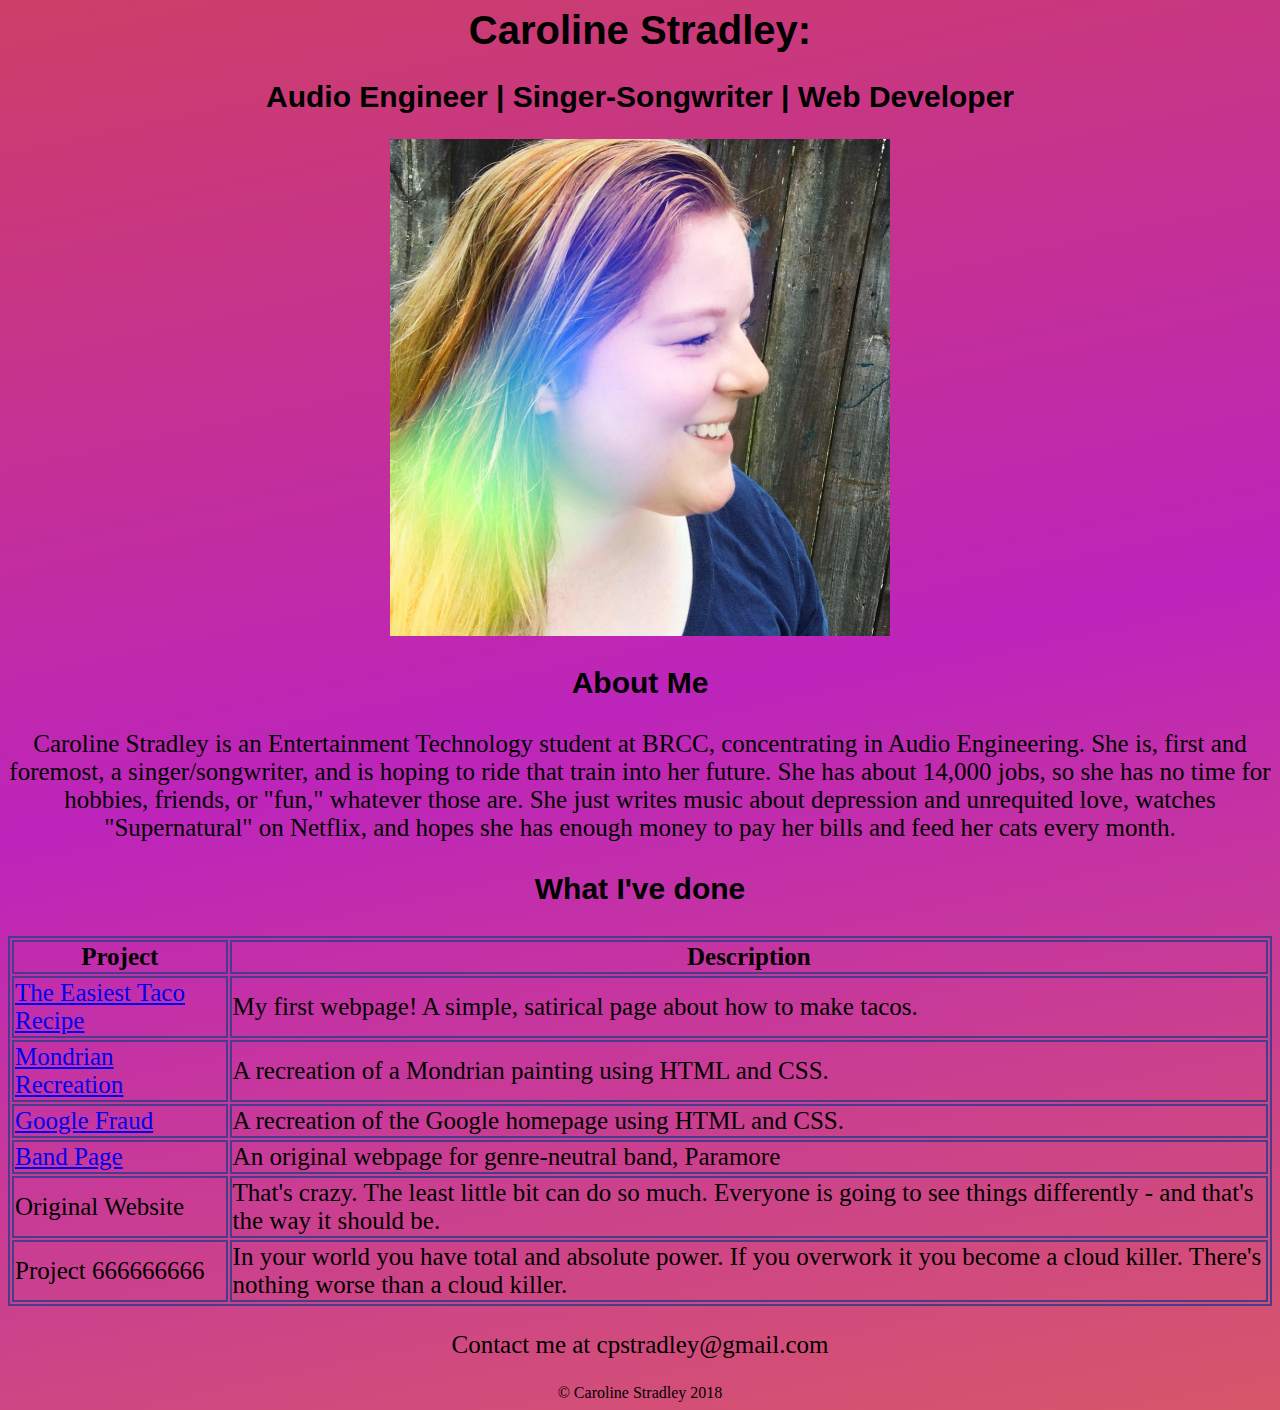
<file: index.html>
<DOCTYPE html>
    <html> 
<head>
    <title> Caroline Stradley Portfolio</title>
     <link rel="stylesheet" href="style.css">
     </head>
<body>
    <div id="container">
    <header>
        <h1>Caroline Stradley:</h1>
        <h2> Audio Engineer | Singer-Songwriter | Web Developer</h2>
    </header>
       <main> <img src="CStrad_img.jpg" height="497" width="500" alt="CStradley"></main>
      
    <section class="about"> 
        <h3>About Me</h3>
        <p>Caroline Stradley is an Entertainment Technology student at BRCC, 
            concentrating in Audio Engineering. She is, first and foremost, 
            a singer/songwriter, and is hoping to ride that train into her future. 
            She has about 14,000 jobs, so she has no time for hobbies, friends, or "fun," 
            whatever those are. She just writes music about depression and unrequited love, 
            watches "Supernatural" on Netflix, and hopes she has enough money to pay her bills 
            and feed her cats every month.</p>
     </section>       


    <section class="table">
        <h3>What I've done</h3>
    <table class="center" style="width 50%">
        <tr>
            <th>Project</th>
            <th>Description</th>
        </tr>
        <tr> 
            <td><a href="recipe/index.html">The Easiest Taco Recipe</a></td>
            <td>My first webpage! A simple, satirical page about how to make tacos.</td>
        </tr>
        <tr>
            <td><a href="mondrian/index.html">Mondrian Recreation</a></td>
            <td>A recreation of a Mondrian painting using HTML and CSS.</td>
        </tr>
        <tr>
            <td><a href="google_fraud/index.html">Google Fraud</a></td>
            <td>A recreation of the Google homepage using HTML and CSS.</td>
        </tr>
        <tr>
            <td><a href="band/index.html">Band Page</a></td>
            <td>An original webpage for genre-neutral band, Paramore</td>
        </tr>
        <tr>
            <td>Original Website</td>
            <td>That's crazy. The least little bit can do so much. Everyone is going to see things differently - and that's the way it should be.</td>
        </tr>
        <tr>
            <td>Project 666666666</td>
            <td> In your world you have total and absolute power. If you overwork it you become a cloud killer. There's nothing worse than a cloud killer.</td>
        </tr>
    </table>
    </section>
        <p>Contact me at cpstradley@gmail.com</p>
<footer>&copy; Caroline Stradley 2018</footer>
    </div>
</body>
</html>
</file>
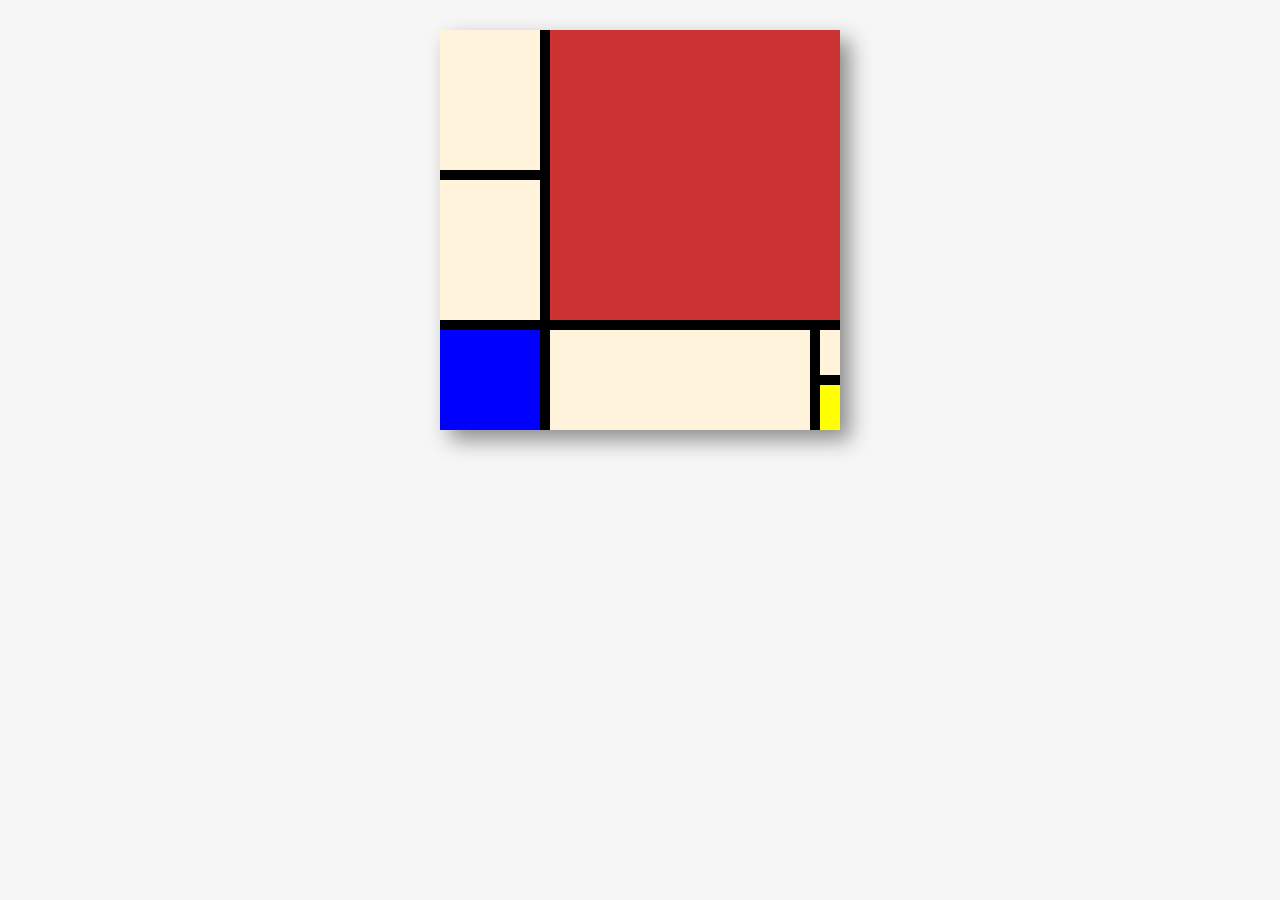
<file: mondrian/index.html>
<!DOCTYPE html>
<!--[if lte IE 6]><html class="preIE7 preIE8 preIE9"><![endif]-->
<!--[if IE 7]><html class="preIE8 preIE9"><![endif]-->
<!--[if IE 8]><html class="preIE9"><![endif]-->
<!--[if gte IE 9]><!--><html><!--<![endif]-->
  <head>
    <meta charset="UTF-8">
  <meta http-equiv="X-UA-Compatible" content="IE=edge,chrome=1">
  <meta name="viewport" content="width=device-width,initial-scale=1">
    <title>Assignment 2</title>
  <meta name="author" content="Caroline Stradley">
  <meta name="description" content="description here">
  <meta name="keywords" content="keywords,here">
  <link rel="stylesheet" href="stylesheet.css" type="text/css">
  </head>
  <body>
    <div class="painting">
        <div class="toprow">
            <div class="bigbox red right"></div>
            <div class="divider1 black right"></div>
            <div class="topleftcolumn">
              <div class="mediumbox"></div>
              <div class="divider2 black"></div>
              <div class="mediumbox"></div>
            </div>
        </div>
        <div class="middlerow black"></div>
        
        <div class="bottomrow">
        
          <div class="bottomrightcolumn right">
              <div class="bottomrightbox"></div>
              <div class="divider3 black"></div>
              <div class="bottomrightbox yellow"></div>
          </div>
        
          <div class="divider4 black right"></div>
          
          <div class="bottommiddlebox right"></div>
          
          <div class="divider4 black right"></div>
          
          <div class="bottomleftbox blue right"></div>
        
        </div>

        </div>
    
  

  </body>
</html>
</file>
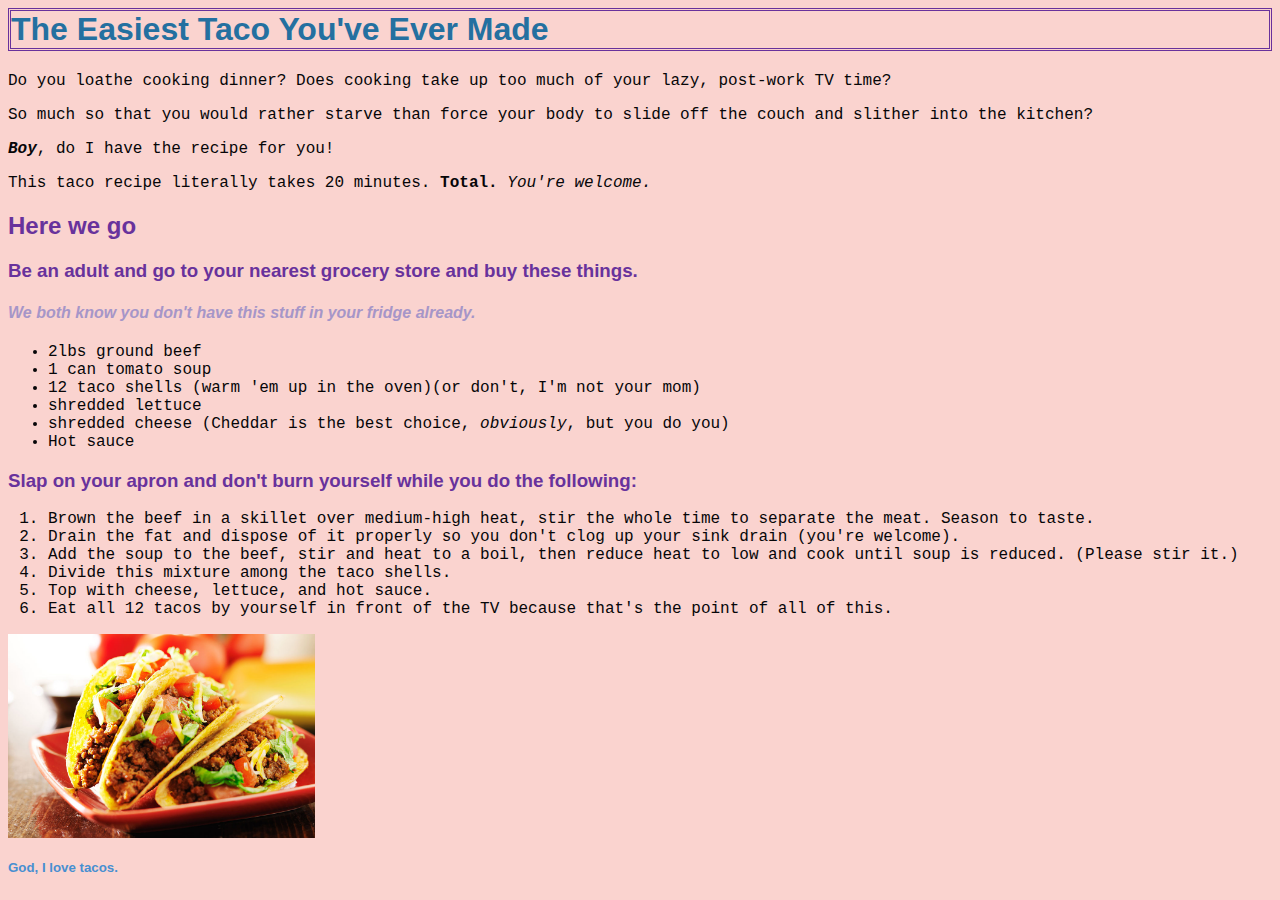
<file: recipe/index.html>
<DOCTYPE HTML>
    <html>
        <head>
            <title>The Easiest Taco Recipe</title>
            <link rel="stylesheet" href="style.css">
            </head>
            <body>
                <h1>The Easiest Taco You've Ever Made</h1>
                
                <p>Do you loathe cooking dinner? Does cooking take up too much of your lazy, post-work TV time?</p>
                <p>So much so that you would rather starve than force your body to slide off the couch and slither into the kitchen?</p>
                <p><em><strong>Boy</strong></em>, do I have the recipe for you!</p> 
                <p>This taco recipe literally takes 20 minutes. <strong>Total.</strong> <em>You're welcome.</em></p>
            <h2><strong>Here we go</strong></h2>
            <h3>Be an adult and go to your nearest grocery store and buy these things.</h3>
            <h4><em>We both know you don't have this stuff in your fridge already.</em></h4>
                <ul>
                    <li>2lbs ground beef</li>
                    <li>1 can tomato soup</li>
                    <li>12 taco shells (warm 'em up in the oven)(or don't, I'm not your mom)</li>
                    <li>shredded lettuce</li>
                    <li>shredded cheese (Cheddar is the best choice,<em> obviously</em>, but you do you)</li>
                    <li>Hot sauce</li>
                </ul>
            <h3>Slap on your apron and don't burn yourself while you do the following:</h3>
            <ol>
                <li>Brown the beef in a skillet over medium-high heat, stir the whole time to separate the meat. Season to taste.</li>
                <li>Drain the fat and dispose of it properly so you don't clog up your sink drain (you're welcome).</li>
                <li>Add the soup to the beef, stir and heat to a boil, then reduce heat to low and cook until soup is reduced. (Please stir it.)</li>
                <li>Divide this mixture among the taco shells.</li>
                <li>Top with cheese, lettuce, and hot sauce.</li>
                <li>Eat all 12 tacos by yourself in front of the TV because that's the point of all of this.</li>
            </ol>
            <img src="taco_img.jpg" height="204" width="307" alt="TACOS">
            <h5>God, I love tacos.</h5>

                </body>
        </html>
</file>
<file: style.css>
body{
    text-align: center;
   background: rgb(215,87,105);
   background: linear-gradient(348deg, rgba(215,87,105,1) 0%,
    rgba(189,36,187,1) 50%, rgba(205,63,103,1) 100%);
    }

table,th,td{
    align-items: center;
    border: 2px solid darkslateblue;
}
h1{
    font-family: Tahoma, Verdana, Segoe, sans-serif;
    font-size: 40px;
}
h2{
    font-family: Tahoma, Verdana, Segoe, sans-serif;
    font-size: 30px; 
}
h3{
    font-family: Tahoma, Verdana, Segoe, sans-serif;
    font-size: 30px;
}
p{
    font-family: Perpetua, Baskerville, serif;
    font-size: 25px;
}
table{
    font-family: Perpetua, Baskerville, serif;
    font-size: 25px;
}
table.center {
    margin-left:auto;
    margin-right:auto;
}
</file>
<file: mondrian/stylesheet.css>
body{
    background: #F6F6F6;
}

.painting{
    background: #FFF4DB;
    width: 400px;
    height: 400px;
    margin-top: 30px;
    margin-right: auto;
    margin-left: auto;
    box-shadow: 10px 10px 20px #8D8D8D;
}
.toprow{
    height: 290px;
}
    .bigbox{
        width: 290px;
        height:290px;
    }
    .red{
        background: #C33;
    }
    .blue{
        background: #00F;
    }
    .yellow{
        background: #FF0;
    }
    .black{
        background: #000;
    }
    .right{
        float: right;
    }
    .left{
        float: left;
    }
    .divider1{
        height: 290px;
        width: 10px;
    }
    .mediumbox{
        width: 100px;
        height: 140px;
    }
    .divider2{
        height: 10px;
        width: 100px;
    }

.middlerow{
    width: 400px;
    height: 10px;
}

.bottomrow{
    height: 100px;
}
   
    .bottomrightbox{
        height: 45px;
        width: 20px;
    }
   
    .divider3{
        height: 10px;
        width: 20px;
    }
   
     .bottommiddlebox{
        height: 100px;
        width: 260px;
    }
    
     .divider4{
        height: 100px;
        width: 10px;
    }
    
    .bottomleftbox{
        height: 100px;
        width: 100px;
    }
</file>
<file: recipe/style.css>
body{
    background:#FAD3CF;
    color: #060608;
    font-family: "Courier New", Courier, monospace;
    text-align: left;
            }
    h1{
        color: #2470A0;
        font-family: Helvetica, serif;
        border-style: double;
        border-width: medium;
        border-color: #68329C;

    }
    h2,h3{
        color: #68329C;
        font-family: Arial, Helvetica, sans-serif
    }
    h4{
        color: #A696C8;
        font-family: Arial, Helvetica, sans-serif;
    }
    h5{
        color: #478FD1;
        font-family: 'Trebuchet MS', 'Lucida Sans Unicode', 'Lucida Grande', 'Lucida Sans', Arial, sans-serif
    }
</file>
